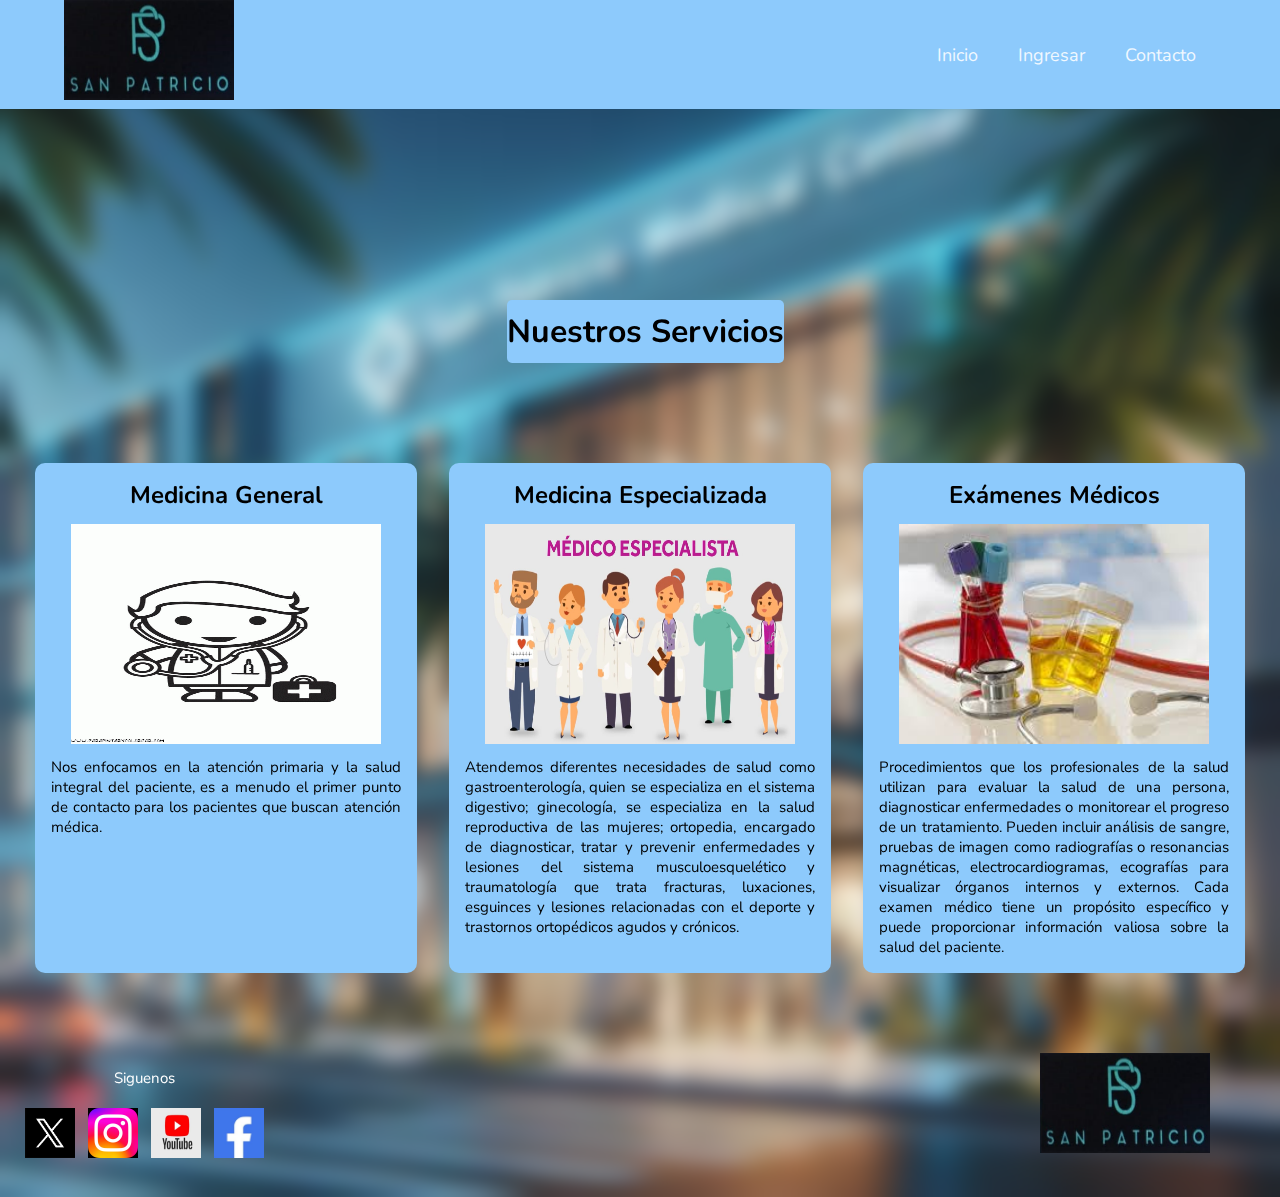
<file: Proyecto integrador final2/proyecto integrador/index.html>
<!DOCTYPE html>
<html lang="en">

<head>
    <meta charset="UTF-8">
    <meta name="viewport" content="width=device-width, initial-scale=1.0">
    <link rel="stylesheet" href="./style.css">
    <title>Centro Médico San Patricio</title>
</head>

<body>
    <div class="menu">
        <header class="header">
            <div class="logo">
                <div class="imagen">
                    <img src="./imagenes/logo.png" alt="imagen del logo del centro medico" width="170" height="100">
                </div>
            </div>
            <input type="checkbox" id="toggle">
            <label for="toggle"><img src="./imagenes/menu (1).svg" alt="Menu"></label>
            <nav class="navegacion">
                <ul>
                    <li><a href="./index.html">Inicio</a></li>
                    <li><a href="#">Ingresar</a>
                        <ul>
                            <li><a href="./usuario.html">Usuario</a></li>
                            <li><a href="./empleado.html">Empleado</a></li>
                            <li><a href="./administrador.html">Administrador</a></li>
                        </ul>
                    </li>
                    <li><a href="./contacto.html">Contacto</a></li>
                </ul>
            </nav>
        </header>
    </div>
    <div class="row">
        <div class="col">
            <div class="titulo">
                <h1>Nuestros Servicios</h1>
            </div>
        </div>
    </div>
    <div class="row">
        <div class="col">
            <div class="container">
                <div class="especial">
                    <div class="image">
                        <h2>Medicina General</h2>
                        <img src="./imagenes/medicina.gif" alt="imagen de medicina general" width="310" height="220">
                        <p>Nos enfocamos en la atención primaria y la salud integral del paciente, es a menudo el primer punto
                            de contacto para los pacientes que buscan atención médica.</p>
                    </div>
                    <div class="image">
                        <h2>Medicina Especializada</h2>
                        <img src="./imagenes/med.esp.jpg" alt="imagen de medicina especializada" width="310" height="220">
                        <p>Atendemos diferentes necesidades de salud como gastroenterología, quien se especializa en el sistema
                            digestivo; ginecología, se especializa en la salud reproductiva de las mujeres; ortopedia, encargado
                            de diagnosticar, tratar y prevenir enfermedades y lesiones del sistema musculoesquelético y
                            traumatología que trata fracturas, luxaciones, esguinces y lesiones relacionadas con el deporte y
                            trastornos ortopédicos agudos y crónicos.</p>
                    </div>
                    <div class="image">
                        <h2>Exámenes Médicos</h2>
                        <img src="./imagenes/examen.jpg" alt="imagen de examenes" width="310" height="220">
                        <p>Procedimientos que los profesionales de la salud utilizan para evaluar la salud de una persona,
                            diagnosticar enfermedades o monitorear el progreso de un tratamiento. Pueden incluir análisis de
                            sangre, pruebas de imagen como radiografías o resonancias magnéticas, electrocardiogramas,
                            ecografías para visualizar órganos internos y externos.
                            Cada examen médico tiene un propósito específico y puede proporcionar información valiosa sobre la
                            salud del paciente.</p>
                    </div>
                </div>
            </div>
        </div>
    </div>
    <footer class="abajo">
        <div class="izq">
            <img src="..//proyecto integrador/imagenes/logo.png" alt="" width="170" height="100">
        </div>
        <div class="dere">
            <p class="redes">Siguenos</p>
            <div class="img">
                <img src="..//proyecto integrador/imagenes/X.jpg" alt="" width="50" height="50">
                <img src="..//proyecto integrador/imagenes/inst.jpg" alt="" width="50" height="50">
                <img src="..//proyecto integrador/imagenes/you.jpg" alt="" width="50" height="50">
                <img src="..//proyecto integrador/imagenes/face.jpg" alt="" width="50" height="50">
            </div>
        </div>
    </footer>
</body>

</html>
</file>
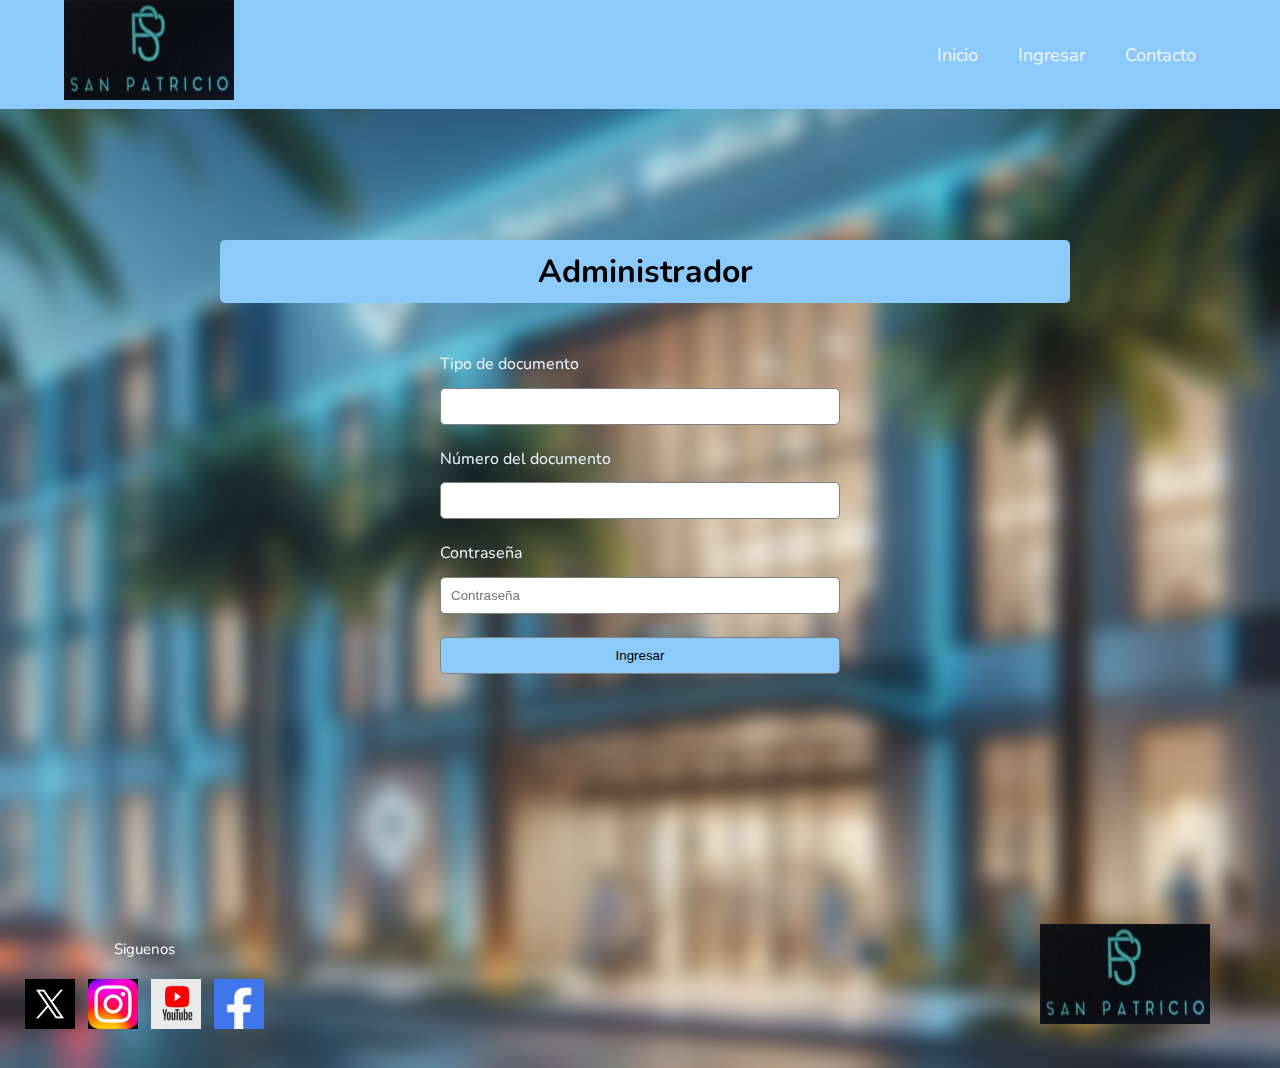
<file: Proyecto integrador final2/proyecto integrador/administrador.html>
<!DOCTYPE html>
<html lang="en">
<head>
    <meta charset="UTF-8">
    <meta name="viewport" content="width=device-width, initial-scale=1.0">
    <link rel="stylesheet" href="style.css">
    <title>Centro Médico San Patricio</title>
</head>
<body>
    <div class="menu">
    <header class="header">
        <div class="logo">
            <div class="imagen">
            <img src="./imagenes/logo.png" alt="imagen del logo del centro medico"  width="170" height="100">
        </div>
        </div>
        <input type="checkbox" id="toggle">
        <label for="toggle"><img src="./imagenes/menu (1).svg" alt="Menu"></label>
        <nav class="navegacion">
            <ul>
                <li><a href="./index.html">Inicio</a></li>
                <li><a href="#">Ingresar</a>
                <ul>
                    <li><a href="./usuario.html">Usuario</a></li>
                    <li><a href="./empleado.html">Empleado</a></li>
                    <li><a href="./administrador.html">Administrador</a></li>
                </ul>
                </li>
                <li><a href="./contacto.html">Contacto</a></li>
            </ul>
        </nav>
    </header>
    <div class="contenedor2">
        <div class="titulo">
            <h1>Administrador</h1>
        </div>
    <form action="#">
            <span>Tipo de documento</span>
            <input list="tipo">
            <datalist id="tipo">
                <option value="Tarjeta de identidad">Tarjeta de identidad</option>
                <option value="Cédula de Ciudadanía">Cédula de Ciudadanía</option>
                <option value="Cédula Extranjería">Cédula Extranjería</option>
                <option value="Pasaporte">Pasaporte</option>
            </datalist>
            <label for="Número del documento">Número del documento</label>
            <input type="text"name="Número del documento" size="15">
            <label for="Contraseña">Contraseña</label>
            <input type="password" placeholder="Contraseña" size="32">
            <button><a href="#">Ingresar</a></button>
    </form>
    </div>
    </div>
    <footer class="abajo">
        <div class="izq">
        <img src="..//proyecto integrador/imagenes/logo.png" alt="" width="170" height="100">
        </div>
        <div class="dere">
        <p class="redes">Siguenos</p>
        <div class="img">
            <img src="..//proyecto integrador/imagenes/X.jpg" alt="" width="50" height="50">
            <img src="..//proyecto integrador/imagenes/inst.jpg" alt="" width="50" height="50">
            <img src="..//proyecto integrador/imagenes/you.jpg" alt="" width="50" height="50">
            <img src="..//proyecto integrador/imagenes/face.jpg" alt="" width="50" height="50">
        </div>
        </div>
    </footer>
</body>
</html>
</file>
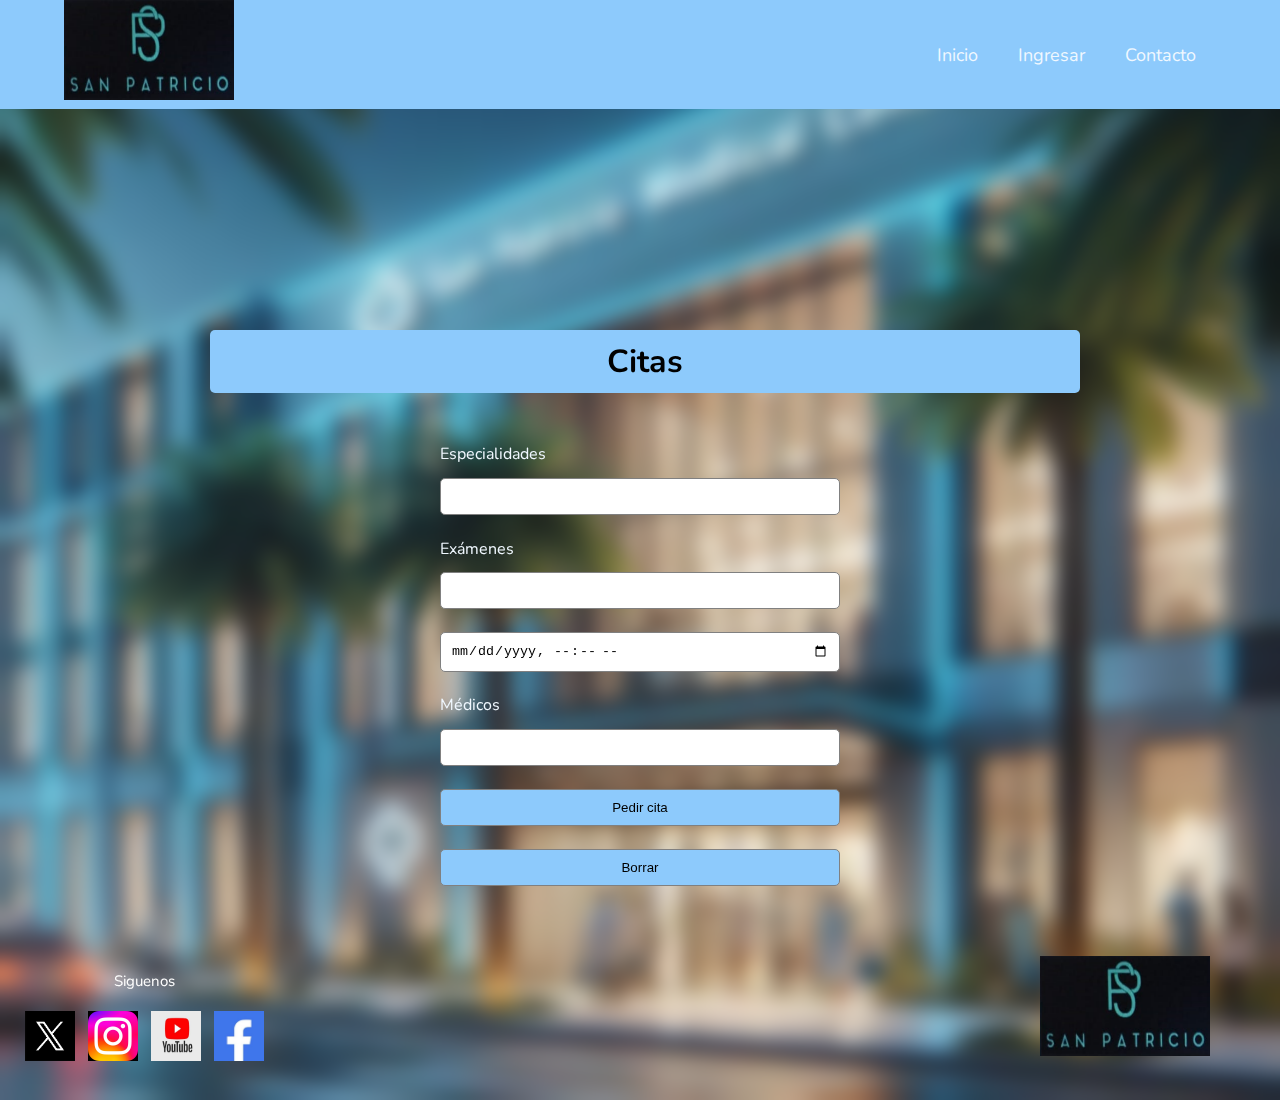
<file: Proyecto integrador final2/proyecto integrador/citas.html>
<!DOCTYPE html>
<html lang="en">
<head>
    <meta charset="UTF-8">
    <meta name="viewport" content="width=device-width, initial-scale=1.0">
    <link rel="stylesheet" href="style.css">
    <title>Centro Médico San Patricio</title>
</head>
<body>
    <div class="menu">
    <header class="header">
        <div class="logo">
            <div class="imagen">
            <img src="./imagenes/logo.png" alt="imagen del logo del centro medico"  width="170" height="100">
        </div>
        </div>
        <input type="checkbox" id="toggle">
        <label for="toggle"><img src="./imagenes/menu (1).svg" alt="Menu"></label>
        <nav class="navegacion">
            <ul>
                <li><a href="./index.html">Inicio</a></li>
                <li><a href="#">Ingresar</a>
                <ul>
                    <li><a href="./usuario.html">Usuario</a></li>
                    <li><a href="./empleado.html">Empleado</a></li>
                    <li><a href="./administrador.html">Administrador</a></li>
                </ul>
                </li>
                <li><a href="./contacto.html">Contacto</a></li>
            </ul>
        </nav>
    </header>
</div>
<div class="contenedor1">
    <div class="titulo">
        <h1>Citas</h1>
    </div>
    <form action="">
        <span>Especialidades</span>
        <input list="Citas">
        <datalist id="Citas">
            <option value="Medicina General">Medicina General</option>
            <option value="Gastroenterología">Gastroenterología</option>
            <option value="Ginecología">Ginecología</option>
            <option value="Ortopedia">Ortopedia</option>
        </datalist>
        <span>Exámenes</span>
        <input list="Exámen">
        <datalist id="Exámen">
            <option value="Ecografía">Ecografía</option>
            <option value="Radiología">Radiología</option>
            <option value="Endoscopia">Endoscopia</option>
        </datalist>
        <input type="datetime-local">
        <span>Médicos</span>
        <input list="Médico">
        <datalist id="Médico">
            <option value="Médico 1">Médico 1</option>
            <option value="Médico 2">Médico 2</option>
            <option value="Médico 3">Médico 3</option>
        </datalist>
        <button type="submit">Pedir cita</button>
        <button type="reset">Borrar</button>
    </form>
</div>
<footer class="abajo">
    <div class="izq">
    <img src="..//proyecto integrador/imagenes/logo.png" alt="" width="170" height="100">
    </div>
    <div class="dere">
    <p class="redes">Siguenos</p>
    <div class="img">
        <img src="..//proyecto integrador/imagenes/X.jpg" alt="" width="50" height="50">
        <img src="..//proyecto integrador/imagenes/inst.jpg" alt="" width="50" height="50">
        <img src="..//proyecto integrador/imagenes/you.jpg" alt="" width="50" height="50">
        <img src="..//proyecto integrador/imagenes/face.jpg" alt="" width="50" height="50">
    </div>
    </div>
</footer>
</body>
</html>
</file>
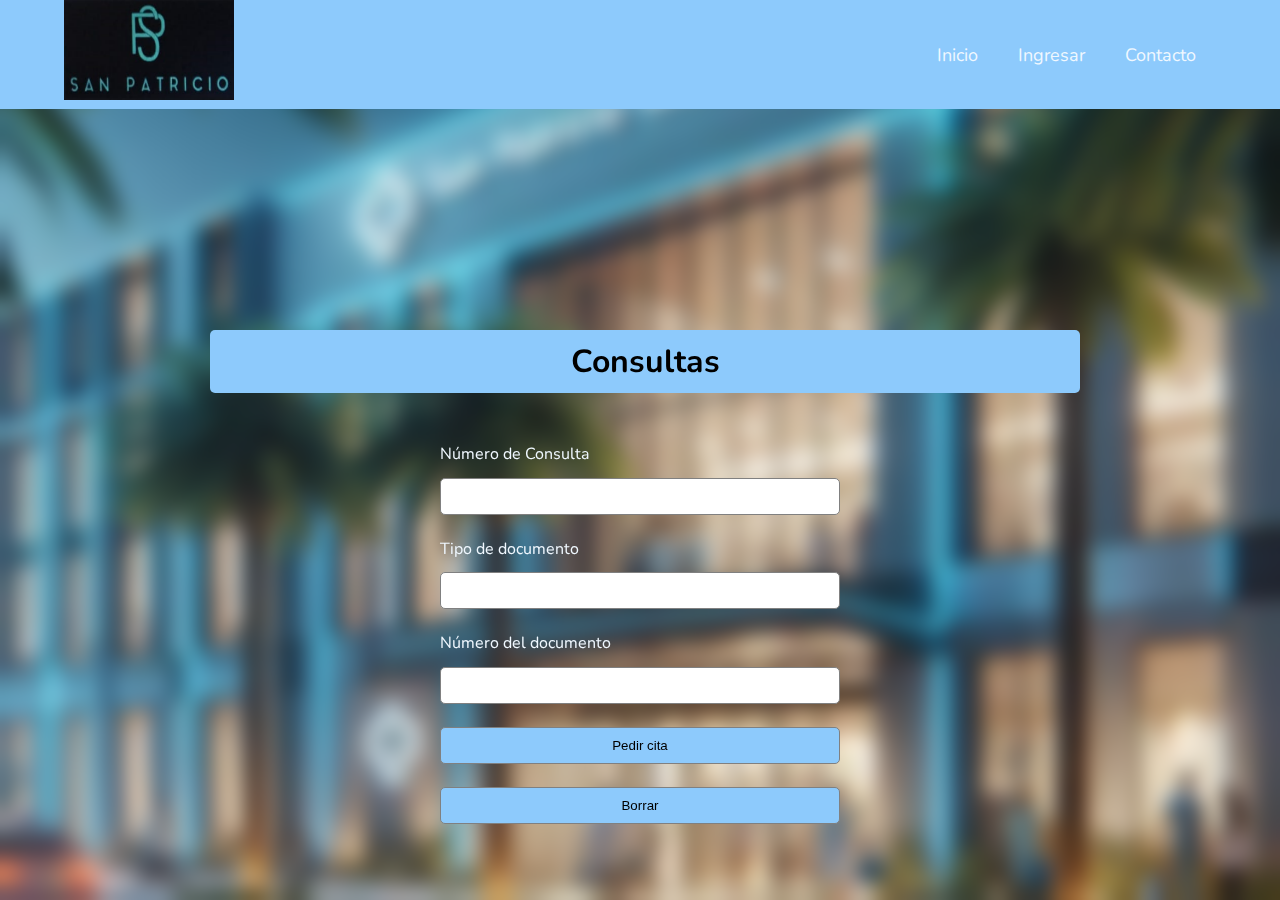
<file: Proyecto integrador final2/proyecto integrador/consultas.html>
<!DOCTYPE html>
<html lang="en">
<head>
    <meta charset="UTF-8">
    <meta name="viewport" content="width=device-width, initial-scale=1.0">
    <link rel="stylesheet" href="./style.css">
    <title>Document</title>
</head>
<body>
    <div class="menu">
        <header class="header">
            <div class="logo">
                <div class="imagen">
                <img src="./imagenes/logo.png" alt="imagen del logo del centro medico" width="170" height="100">
            </div>
            </div>
            <input type="checkbox" id="toggle">
            <label for="toggle"><img src="./imagenes/menu (1).svg" alt="Menu"></label>
            <nav class="navegacion">
                <ul>
                    <li><a href="./index.html">Inicio</a></li>
                    <li><a href="#">Ingresar</a>
                    <ul>
                        <li><a href="./usuario.html">Usuario</a></li>
                        <li><a href="./empleado.html">Empleado</a></li>
                        <li><a href="./administrador.html">Administrador</a></li>
                    </ul>
                    </li>
                    <li><a href="./contacto.html">Contacto</a></li>
                </ul>
            </nav>
        </header>
    </div>
        <div class="contenedor1">
            <div class="titulo">
            <h1>Consultas</h1>
        </div>
            <form action="">
                <label for="Número de Consulta">Número de Consulta</label>
                <input type="text" name="Número de Consulta">
                <Span>Tipo de documento</Span>
                <input list="tipo">
                <datalist id="tipo">
                    <option value="Tarjeta de Identidad">Tarjeta de Identidad</option>
                    <option value="Cédula de Ciudadanía">Cédula de Ciudadanía</option>
                    <option value="Cédula Extranjería">Cédula Extranjería</option>
                    <option value="Pasaporte">Pasaporte</option>
                </datalist>
                <label for="Número del documento">Número del documento</label>
                <input type="text"name="Número del documento" size="15">
                <button type="submit"><a href="">Pedir cita</a></button>
                <button type="reset">Borrar</button>
            </form>
        </div>
    </body>
    </html>
</file>
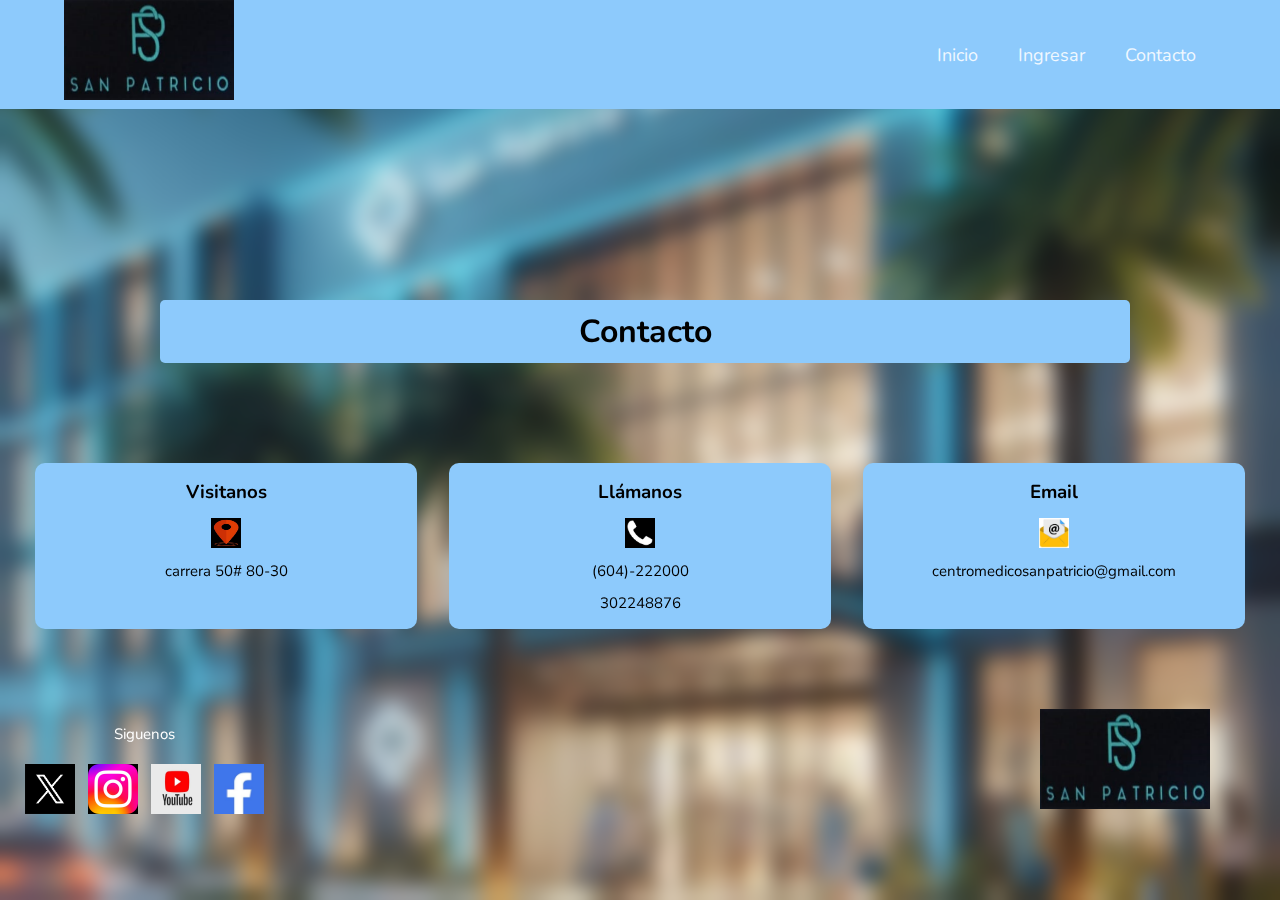
<file: Proyecto integrador final2/proyecto integrador/contacto.html>
<!DOCTYPE html>
<html lang="en">
<head>
    <meta charset="UTF-8">
    <meta name="viewport" content="width=, initial-scale=1.0">
    
    <link rel="stylesheet" href="style.css">
    <title>Centro Médico San Patricio</title>
</head>
<body>
    <div class="menu">
        <header class="header">
            <div class="logo">
                <div class="imagen">
                <img src="./imagenes/logo.png" alt="imagen del logo del centro medico"  width="170" height="100">
            </div>
            </div>
            <input type="checkbox" id="toggle">
            <label for="toggle"><img src="./imagenes/menu (1).svg" alt="Menu"></label>
            <nav class="navegacion">
                <ul>
                    <li><a href="./index.html">Inicio</a></li>
                    <li><a href="#">Ingresar</a>
                    <ul>
                        <li><a href="./usuario.html">Usuario</a></li>
                        <li><a href="./empleado.html">Empleado</a></li>
                        <li><a href="./administrador.html">Administrador</a></li>
                    </ul>
                    </li>
                    <li><a href="./contacto.html">Contacto</a></li>
                </ul>
            </nav>
        </header>
    </div>
        <section>
            <div class="titulo">
            <h1>Contacto</h1>
        </div>
            <div class="container">
                <div class="especial">
                <div class="image">
                    <h3>Visitanos</h3>
                    <img src="../proyecto integrador/imagenes/gps.jpg" alt="" width="30" height="30">
                    <p>carrera 50# 80-30</p>
                </div>
                <div class="image">
                    <h3>Llámanos</h3>
                    <img src="../proyecto integrador/imagenes/phone.jpg" alt="" width="30" height="30">
                    <p>(604)-222000</p>
                    <p>302248876</p>
                </div>
                <div class="image">
                    <h3>Email</h3>
                    <img src="../proyecto integrador/imagenes/email.jpg" alt="" width="30" height="30">
                    <p>centromedicosanpatricio@gmail.com</p>
                </div>
            </div>
        </div>
        </section>
    </div>
    <footer class="abajo">
        <div class="izq">
        <img src="..//proyecto integrador/imagenes/logo.png" alt="" width="170" height="100">
        </div>
        <div class="dere">
        <p class="redes">Siguenos</p>
        <div class="img">
            <img src="..//proyecto integrador/imagenes/X.jpg" alt="" width="50" height="50">
            <img src="..//proyecto integrador/imagenes/inst.jpg" alt="" width="50" height="50">
            <img src="..//proyecto integrador/imagenes/you.jpg" alt="" width="50" height="50">
            <img src="..//proyecto integrador/imagenes/face.jpg" alt="" width="50" height="50">
        </div>
        </div>
    </footer>
</body>
</html>
</file>
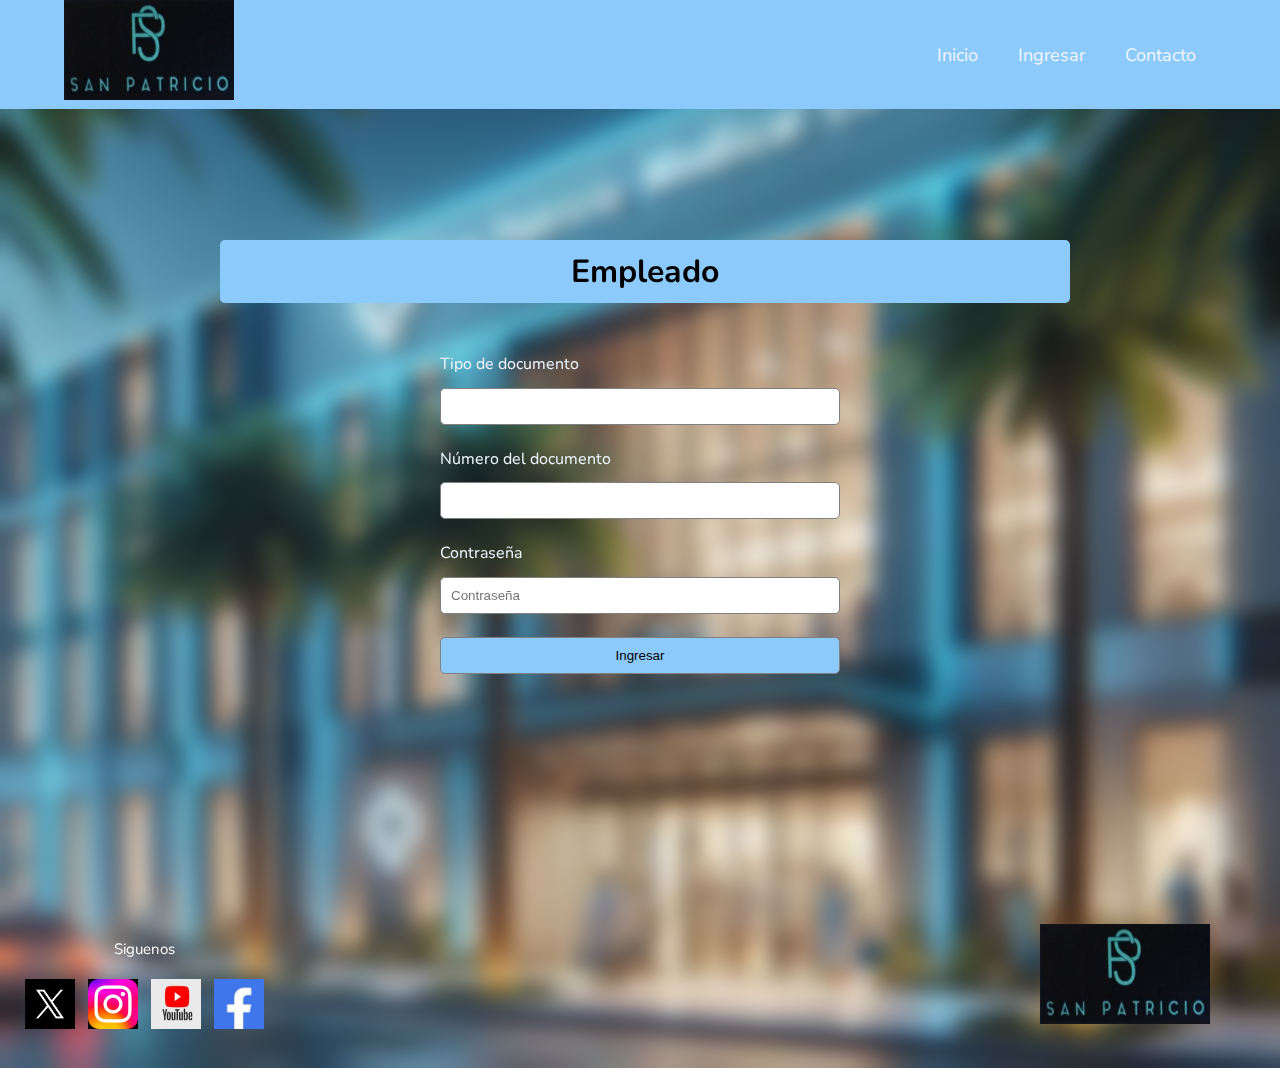
<file: Proyecto integrador final2/proyecto integrador/empleado.html>
<!DOCTYPE html>
<html lang="en">
<head>
    <meta charset="UTF-8">
    <meta name="viewport" content="width=device-width, initial-scale=1.0">
    <link rel="stylesheet" href="style.css">
    <title>Centro Médico San Patricio</title>
</head>
<body>
    <div class="menu">
    <header class="header">
        <div class="logo">
            <div class="imagen">
            <img src="./imagenes/logo.png" alt="imagen del logo del centro medico"  width="170" height="100">
        </div>
        </div>
        <input type="checkbox" id="toggle">
        <label for="toggle"><img src="./imagenes/menu (1).svg" alt="Menu"></label>
        <nav class="navegacion">
            <ul>
                <li><a href="./index.html">Inicio</a></li>
                <li><a href="#">Ingresar</a>
                <ul>
                    <li><a href="./usuario.html">Usuario</a></li>
                    <li><a href="./empleado.html">Empleado</a></li>
                    <li><a href="./administrador.html">Administrador</a></li>
                </ul>
                </li>
                <li><a href="./contacto.html">Contacto</a></li>
            </ul>
        </nav>
    </header>
    <div class="contenedor2">
        <div class="titulo">
            <h1>Empleado</h1>
        </div>
        <form>
            <span>Tipo de documento</span>
            <input list="tipo">
            <datalist id="tipo">
                <option value="Tarjeta de identidad">Tarjeta de identidad</option>
                <option value="Cédula de Ciudadanía">Cédula de Ciudadanía</option>
                <option value="Cédula Extranjería">Cédula Extranjería</option>
                <option value="Pasaporte">Pasaporte</option>
            </datalist>
            <label for="Número del documento">Número del documento</label>
            <input type="text"name="Número del documento" size="15">
            <label for="Contraseña">Contraseña</label>
            <input type="password" placeholder="Contraseña" size="32">
            <button><a href="./consultas.html">Ingresar</a></button>
        </form>
        </div>
    </div>
    <footer class="abajo">
        <div class="izq">
        <img src="..//proyecto integrador/imagenes/logo.png" alt="" width="170" height="100">
        </div>
        <div class="dere">
        <p class="redes">Siguenos</p>
        <div class="img">
            <img src="..//proyecto integrador/imagenes/X.jpg" alt="" width="50" height="50">
            <img src="..//proyecto integrador/imagenes/inst.jpg" alt="" width="50" height="50">
            <img src="..//proyecto integrador/imagenes/you.jpg" alt="" width="50" height="50">
            <img src="..//proyecto integrador/imagenes/face.jpg" alt="" width="50" height="50">
        </div>
        </div>
    </footer>
</body>
</html>
</file>
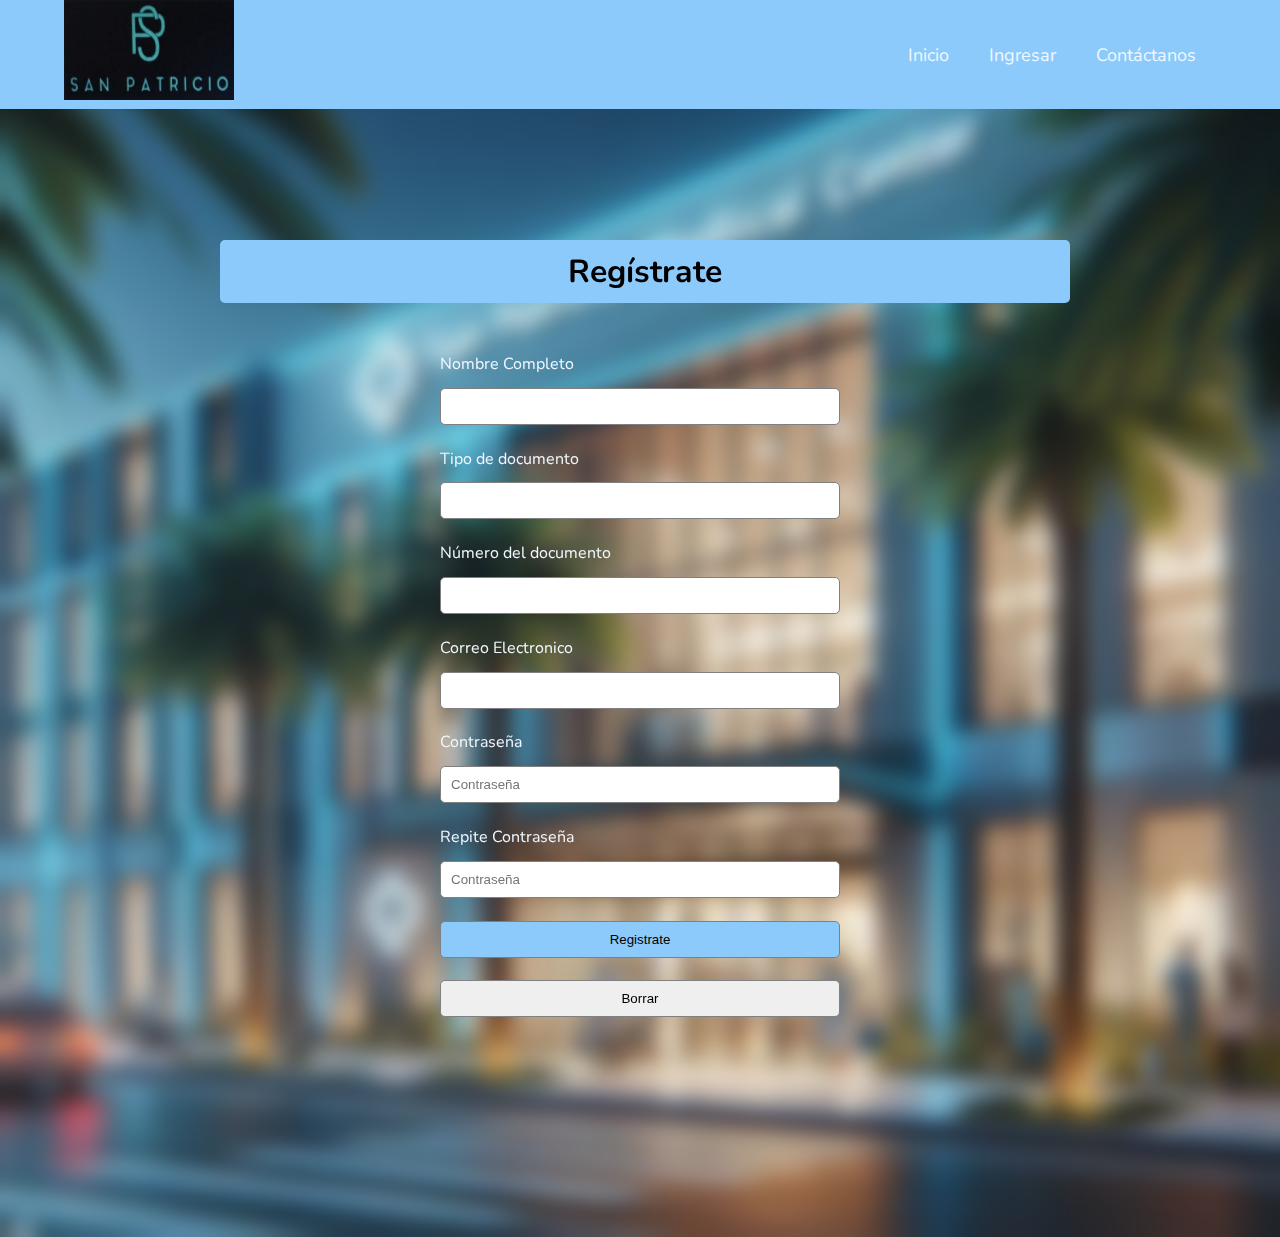
<file: Proyecto integrador final2/proyecto integrador/registrate.html>
<!DOCTYPE html>
<html lang="en">
<head>
    <meta charset="UTF-8">
    <meta name="viewport" content="width=, initial-scale=1.0">
    <link rel="stylesheet" href="style.css">
    <title>Centro Médico San Patricio</title>
</head>
<body>
    <div class="menu">
        <header class="header">
            <div class="logo">
                <div class="imagen">
                <img src="./imagenes/logo.png" alt="imagen del logo del centro medico"  width="170" height="100">
            </div>
            </div>
            <input type="checkbox" id="toggle">
            <label for="toggle"><img src="./imagenes/menu (1).svg" alt="Menu"></label>
            <nav class="navegacion">
                <ul>
                    <li><a href="./index.html">Inicio</a></li>
                    <li><a href="#">Ingresar</a>
                    <ul>
                        <li><a href="./usuario.html">Usuario</a></li>
                        <li><a href="./empleado.html">Empleado</a></li>
                        <li><a href="./administrador.html">Administrador</a></li>
                    </ul>
                    </li>
                    <li><a href="./contactenos.html">Contáctanos</a></li>
                </ul>
            </nav>
        </header>
    <div class="contenedor3">
        <div class="titulo">
            <h1>Regístrate</h1>
        </div>
        <form action="">
            <label for="Nombre Completo">Nombre Completo</label>
            <input type="text"name="Nombre Completo" size="50">
            <span>Tipo de documento</span>
            <input list="tipo">
            <datalist id="tipo">
                <option value="Tarjeta de identidad">Tarjeta de identidad</option>
                <option value="Cédula de Ciudadanía">Cédula de Ciudadanía</option>
                <option value="Cédula Extranjería">Cédula Extranjería</option>
                <option value="Pasaporte">Pasaporte</option>
            </datalist>
            <label for="Número del documento">Número del documento</label>
            <input type="text"name="Número del documento" size="15">
            <label for="email">Correo Electronico</label>
            <input type="email" name="email" id="email" size="30">
            <label for="Contraseña">Contraseña</label>
            <input type="password" placeholder="Contraseña" size="32">
            <label for="Contraseña">Repite Contraseña</label>
            <input type="password" placeholder="Contraseña" size="32">
            <button><a href="./citas.html">Registrate</a></button>
            <input type="reset" class="Borrar" value="Borrar">
        </form>
    </div>
    </div>
</body>
</html>
</file>
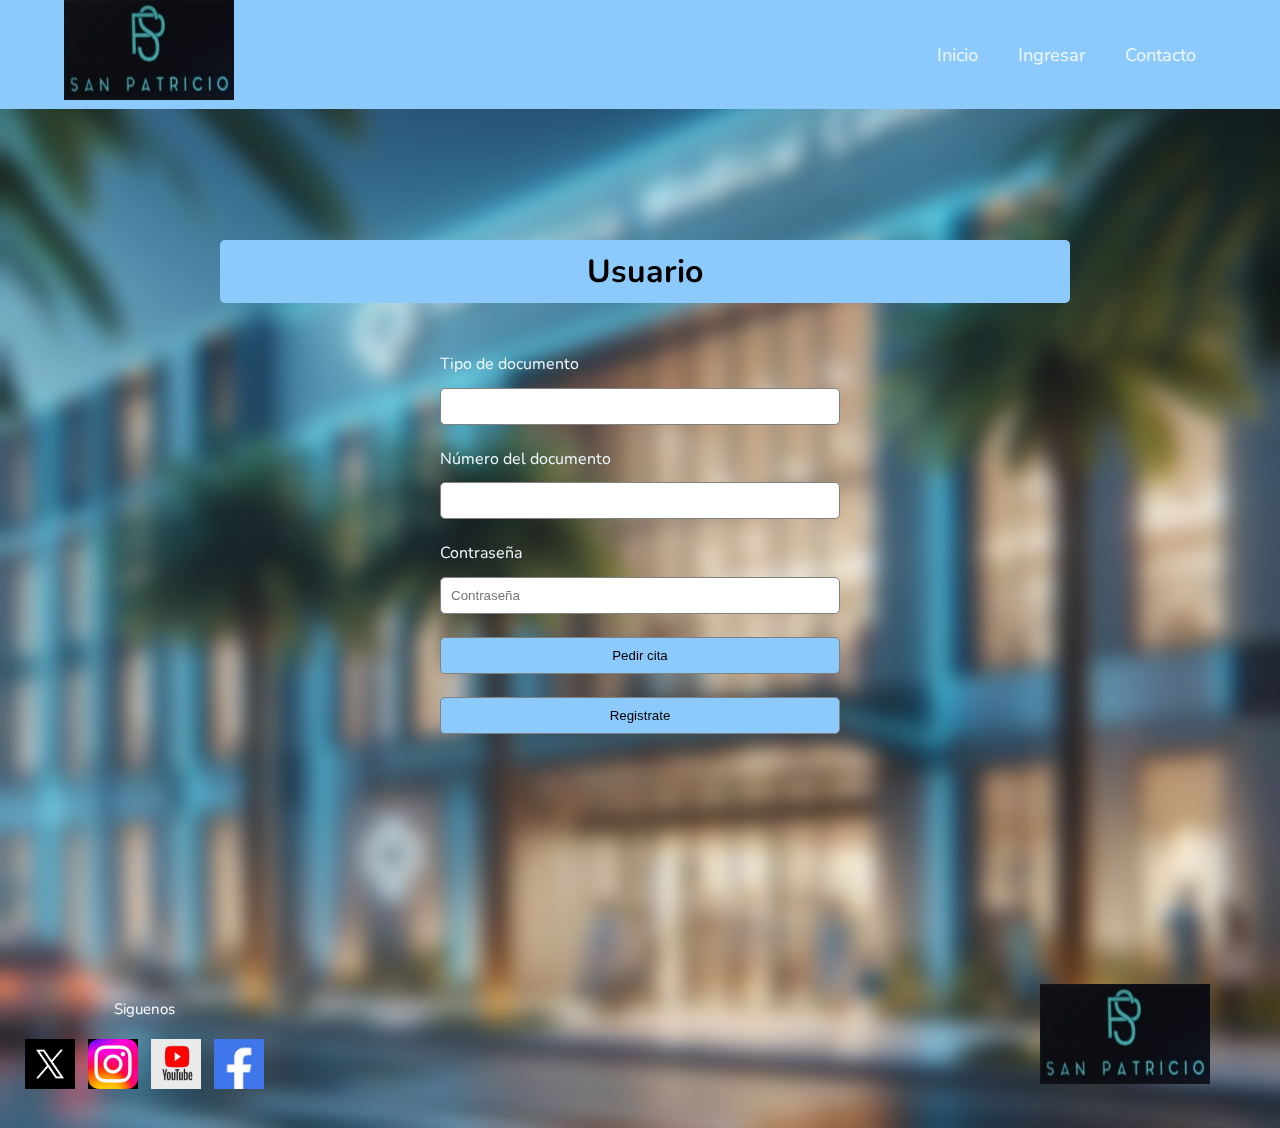
<file: Proyecto integrador final2/proyecto integrador/usuario.html>
<!DOCTYPE html>
<html lang="en">
<head>
    <meta charset="UTF-8">
    <meta name="viewport" content="width=device-width, initial-scale=1.0">
    <link rel="stylesheet" href="./style.css">
    <title>Centro Médico San Patricio</title>
</head>
<body>
    <div class="menu">
    <header class="header">
        <div class="logo">
            <div class="imagen">
            <img src="./imagenes/logo.png" alt="imagen del logo del centro medico"  width="170" height="100">
        </div>
        </div>
        <input type="checkbox" id="toggle">
        <label for="toggle"><img src="./imagenes/menu (1).svg" alt="Menu"></label>
        <nav class="navegacion">
            <ul>
                <li><a href="./index.html">Inicio</a></li>
                <li><a href="#">Ingresar</a>
                <ul>
                    <li><a href="./usuario.html">Usuario</a></li>
                    <li><a href="./empleado.html">Empleado</a></li>
                    <li><a href="./administrador.html">Administrador</a></li>
                </ul>
                </li>
                <li><a href="./contacto.html">Contacto</a></li>
            </ul>
        </nav>
    </header>
    <div class="contenedor2">
        <div class="titulo">
            <h1>Usuario</h1>
        </div>
    <form action="">
            <span>Tipo de documento</span>
            <input list="tipo">
            <datalist id="tipo">
                <option value="Tarjeta de identidad">Tarjeta de identidad</option>
                <option value="Cédula de Ciudadanía">Cédula de Ciudadanía</option>
                <option value="Cédula Extranjería">Cédula Extranjería</option>
                <option value="Pasaporte">Pasaporte</option>
            </datalist>
            <label for="Número del documento">Número del documento</label>
            <input type="text"name="Número del documento" size="15">
            <label for="Contraseña">Contraseña</label>
            <input type="password" placeholder="Contraseña" size="32">
            <button><a href="./citas.html">Pedir cita</a></button>
            <button><a href="./registrate.html">Registrate</a></button>
    </form>
    </div>
    </div>
    <footer class="abajo">
        <div class="izq">
        <img src="..//proyecto integrador/imagenes/logo.png" alt="" width="170" height="100">
        </div>
        <div class="dere">
        <p class="redes">Siguenos</p>
        <div class="img">
            <img src="..//proyecto integrador/imagenes/X.jpg" alt="" width="50" height="50">
            <img src="..//proyecto integrador/imagenes/inst.jpg" alt="" width="50" height="50">
            <img src="..//proyecto integrador/imagenes/you.jpg" alt="" width="50" height="50">
            <img src="..//proyecto integrador/imagenes/face.jpg" alt="" width="50" height="50">
        </div>
        </div>
    </footer>
</body>
</html>
</file>
<file: Proyecto integrador final2/proyecto integrador/style.css>
/*
css del menu
*/

@import url('https://fonts.googleapis.com/css2?family=Nunito:ital,wght@0,200..1000;1,200..1000&display=swap');

*,
*::before,
*::after{
    margin: 0;
    padding: 0;
    box-sizing: inherit;
}
body{
    font-family: Nunito;
    min-height: 100vh;
    width: 100%;
    background-image:linear-gradient(rgba(0,0,0,.0),rgba(0,0,0,.0)),
    url("./imagenes/marcadeagua.jpg");
    background-position: center;
    background-repeat: no-repeat;
    background-size: cover;
    backdrop-filter: blur(10px);
}

.menu{
    box-sizing: border-box;
    min-height: 30vh;
    padding: 10px;
}
.header{
    position: fixed;
    top: 0;
    left: 0;
    right: 0;
    background-color: rgb(141, 202, 252);
    padding: 0 5%;
    display: flex;
    align-items: center;
    justify-content: space-between;
    z-index: 1000;

}
.logo{
    font-size: 25px;
    text-transform: uppercase;
    color: aliceblue;
    font-weight: 700;
}

.navegacion ul{
    list-style: none;
}
.header .navegacion ul li{
    float: left;
    position: relative;
}

.header .navegacion ul li a{
    font-size: 18px;
    color: aliceblue;
    text-decoration: none;
    padding: 15px 20px;
    display: block;
    transition: all .2s ease;

}

.header .navegacion ul li a:hover{
    background-color: black;

}
.header .navegacion ul li ul{
    position: absolute;
    right: 0;
    width: 180px;
    background-color: rgb(141, 202, 252) ;
    display: none;
}
.header .navegacion ul li ul li a{
    font-size: 15px;
    text-transform: capitalize;
}
.header .navegacion ul li ul li ul{
    position: absolute;
    top: 0;
    right: 300px;
}
.header .navegacion ul li ul li {
    width: 80%;

}
.header .navegacion ul li:hover > ul{
    display: initial;
}

.titulo{
    padding: 30px 150px 50px 160px ;
}
h1{
    background-color: rgb(141, 202, 252);
    padding: 10px 0;
    text-align: center;
    border-radius: 5px;
}

/*
css del Inicio y contacto
*/
.container{
    width: 100%; 
    display: flex;
    justify-content: center;
    padding: 50px 0;
}

.especial {
    display: flex;
    flex-direction: row;
    gap: 2rem;
}
.image{
    width: 350px; 
    padding: 1rem; 
    display: flex;
    flex-direction: column;
    gap: 0.8rem;
    align-items: center;
    background-color: rgb(141, 202, 252);
    border-radius: 10px;
}
p{
    text-align: justify;
    font-size: 15px;
}


/*
css del usuario, empleado, administrativo
*/
.contenedor2{
    display: flex;
    flex-direction: column;
    padding: 200px 50px;
}

/*
css del registrate
*/
.contenedor3{
    padding: 200px 50px;
    width: 100%;
    right: 300px;
}

/*
css de citas y consultas
*/
.contenedor1{
    flex: 50px;
    padding: 30px 50px;
}


/* pie de pagina*/
.abajo{
    overflow: hidden;
    width: 100%;
}
.izq{
    float:right;
    padding: 20px 70px;
}
.dere{
    float: left;
    padding: 20px;
}
.img img{
    margin: 5px;
}
.abajo{
    color: white;
    font-size: 12px;
    padding: 10px 0;
}
.redes{
    text-align: center;
    color: white;
    padding: 15px 0;
}
form{
    display: flex;
    flex-direction: column;
    width: 400px;
    gap: 0.8rem;
    margin: 0 auto;
    font-size: 16px;
    color: aliceblue;
}
input, textarea{
    margin-bottom: 10px;
    padding: 10px;
    border: 1px solid gray;
    border-radius: 5px;
}
button{
    margin-bottom: 10px;
    padding: 10px;
    background-color: rgb(141, 202, 252);
    border: 1px solid gray;
    border-radius: 5px;
}
button a{
text-decoration: none;
color: black;    
}

#toggle,
.header label{
    display: none;
    cursor: pointer;   
}
.row {
    display: flex;
    flex-direction: row;
    justify-content: center;
}
.col {
    display: flex;
    flex-direction: column;
}

@media(max-width: 880px){
    .header label{
        display: initial;
    }
    .header{
        padding: 20px 10px;
    }
    .header .navegacion{
        position: absolute;
        top: 100px;
        left: 0;
        right: 0;
        background-color: rgb(141, 202, 252);
        display: none;
    }
    .header .navegacion ul li{
        width: 100%;
    }
    .header .navegacion ul li a{
        padding: 8px 30px 8px 10%;
    }
    .header .navegacion ul li ul{
        position: relative;
        width: 100%;
        left: 0;
    }
    .header .navegacion ul li ul li{
        background-color: rgb(141, 202, 252);
    }
    .header .navegacion ul li ul li ul{
        position: relative;
        width: 100%;
        left: 0;
    }
    .especial {
        flex-direction: column;
    }
}
    #toggle:checked ~ .navegacion{
        display: block;
    }
</file>
